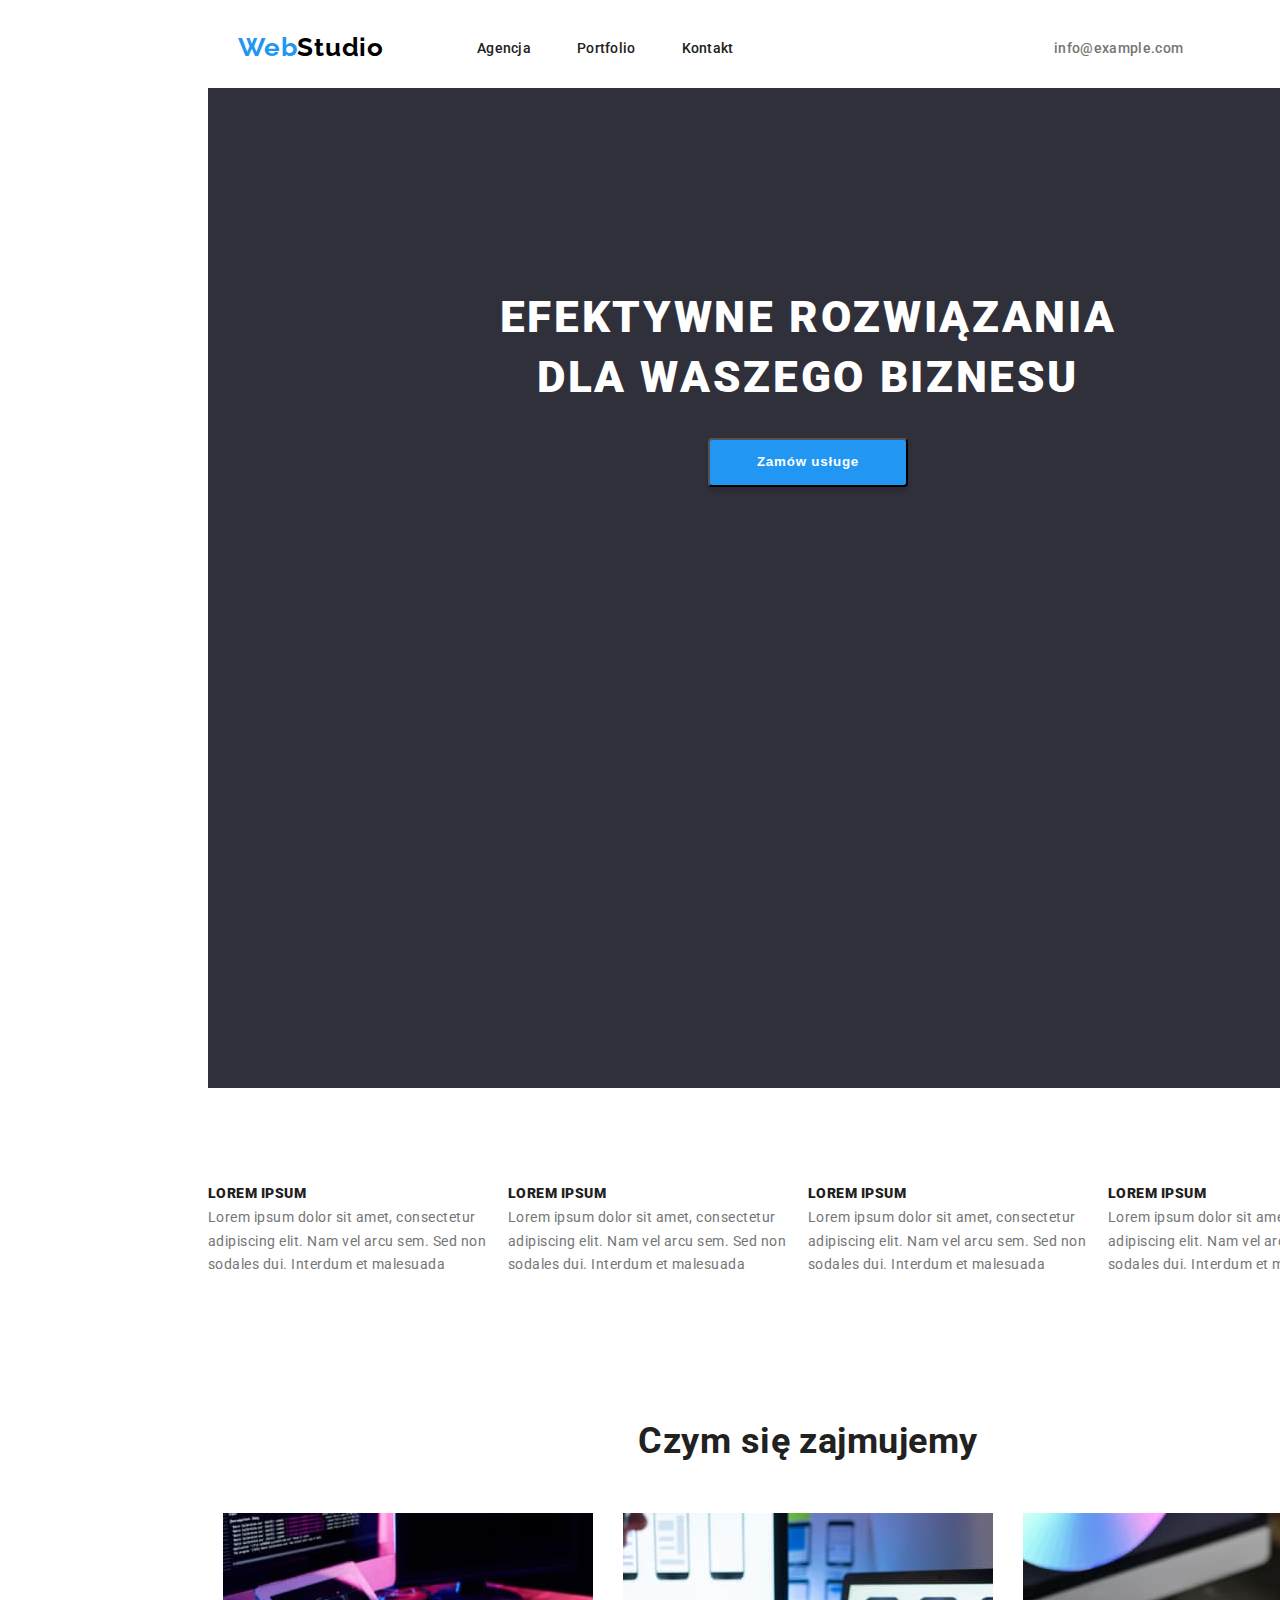
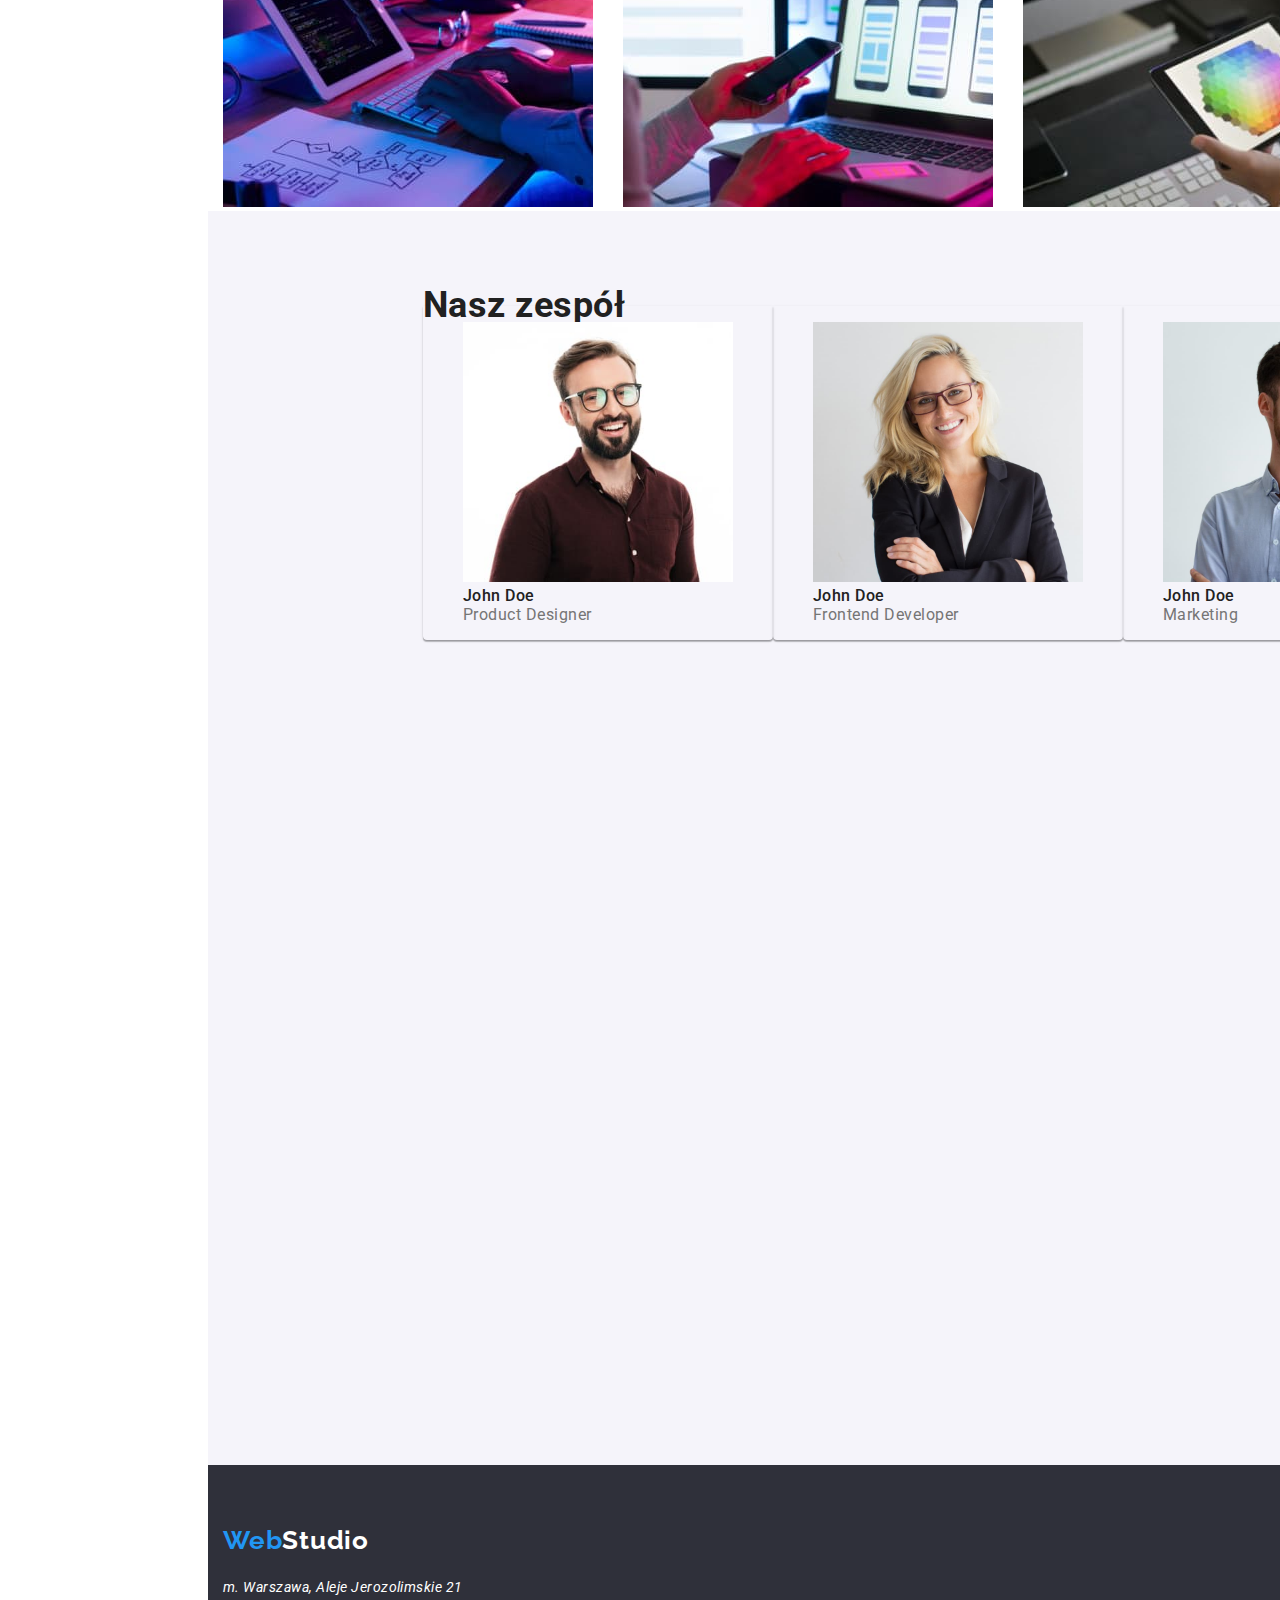
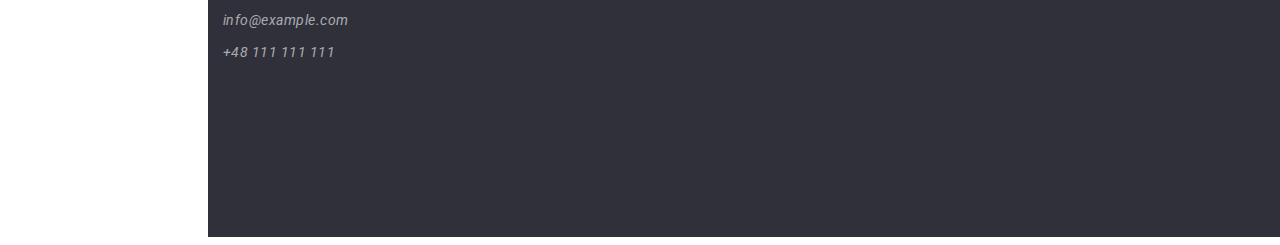
<file: index.html>
<!DOCTYPE html>
<html lang="en">
  <head>
    <title>hw3-main-pages</title>
    <link rel="preconnect" href="https://fonts.googleapis.com" />
    <link rel="preconnect" href="https://fonts.gstatic.com" crossorigin />
    <link
      href="https://fonts.googleapis.com/css2?family=Raleway:wght@700&family=Roboto:wght@400;500;700;900&display=swap"
      rel="stylesheet"
    />
    <link
      rel="stylesheet"
      href="https://cdnjs.cloudflare.com/ajax/libs/modern-normalize/2.0.0/modern-normalize.min.css"
      integrity="sha512-4xo8blKMVCiXpTaLzQSLSw3KFOVPWhm/TRtuPVc4WG6kUgjH6J03IBuG7JZPkcWMxJ5huwaBpOpnwYElP/m6wg=="
      crossorigin="anonymous"
      referrerpolicy="no-referrer"
    />

    <link href="css/styles.css" rel="stylesheet" />
  </head>

  <body>
    <div class="container">
      <header>
        <nav class="navigation">
          <ul class="nav-menu-first">
            <a href="./index.html" class="logo"
              ><span class="web">Web</span>Studio</a
            >

            <li class="agency-pad">
              <a class="menu" href="agency">Agencja</a>
            </li>
            <li class="kontakt-pad">
              <a class="menu" href="./portfolio.html">Portfolio</a>
            </li>
            <li class="kontakt-pad">
              <a class="menu" href="contact">Kontakt</a>
            </li>
          </ul>

          <ul class="nav-menu-second">
            <li class="mail-pad">
              <a class="contact-link-header" href="info@devstudio.com"
                >info@example.com</a
              >
            </li>
            <li>
              <a class="contact-link-header" href="+48111111111"
                >+48 111 111 111</a
              >
            </li>
          </ul>
        </nav>
      </header>

      <main>
        <section class="background-dark">
          <h1 class="main-title">EFEKTYWNE ROZWIĄZANIA DLA WASZEGO BIZNESU</h1>
          <button type="button" class="button-main-page">Zamów usługe</button>
        </section>

        <section class="section-lorem"></section>
        <ul class="list-lorem">
          <li class="feature">
            <h3 class="feature-title"><b>LOREM IPSUM</b></h3>
            <p>
              Lorem ipsum dolor sit amet, consectetur adipiscing elit. Nam vel
              arcu sem. Sed non sodales dui. Interdum et malesuada
            </p>
          </li>
          <li class="feature">
            <h3 class="feature-title"><b>LOREM IPSUM</b></h3>
            <p>
              Lorem ipsum dolor sit amet, consectetur adipiscing elit. Nam vel
              arcu sem. Sed non sodales dui. Interdum et malesuada
            </p>
          </li>
          <li class="feature">
            <h3 class="feature-title"><b>LOREM IPSUM</b></h3>
            <p>
              Lorem ipsum dolor sit amet, consectetur adipiscing elit. Nam vel
              arcu sem. Sed non sodales dui. Interdum et malesuada
            </p>
          </li>
          <li class="feature">
            <h3 class="feature-title"><b>LOREM IPSUM</b></h3>
            <p>
              Lorem ipsum dolor sit amet, consectetur adipiscing elit. Nam vel
              arcu sem. Sed non sodales dui. Interdum et malesuada
            </p>
          </li>
        </ul>
        </section>
        
        <h2 class="profession-title">Czym się zajmujemy</h2>
        <ul class="list-display">
          <li class="profession-picture">
            <img
              class="card-image"
              src="images/1img.jpg"
              alt="person who writing code"
              width="370"
              height="294"
            />
          </li>
          <li class="profession-picture">
            <img
              class="card-image"
              src="images/2img.jpg"
              alt="person who choosing website design"
              width="370"
              height="294"
            />
          </li>
          <li class="profession-picture">
            <img
              class="card-image"
              src="images/3img.jpg"
              alt="person looking at color palette on tablet"
              width="370"
              height="294"
            />
          </li>
        </ul>
        <div class="container-team">
          <h2 class="team-title">Nasz zespół</h2>
          <ul class="list-display">
            <li class="person">
              <figure>
                <img
                  class="person-image"
                  src="images/team1img.jpg"
                  alt="smiling man with a beard and glasses in a red shirt"
                  width="270"
                  height="260"
                />
                <figcaption>
                  <h3 class="name">John Doe</h3>
                  <p class="workplace">Product Designer</p>
                </figcaption>
              </figure>
            </li>
            <li class="person">
              <figure>
                <img
                  class="person-image"
                  src="images/team2img.jpg"
                  alt="smiling girl with glasses in a black jacket"
                  width="270"
                  height="260"
                />
                <figcaption>
                  <h3 class="name">John Doe</h3>
                  <p class="workplace">Frontend Developer</p>
                </figcaption>
              </figure>
            </li>
            <li class="person">
              <figure>
                <img
                  class="person-image"
                  src="images/team3img.jpg"
                  alt="smiling man with a beard in a blue shirt"
                  width="270"
                  height="260"
                />
                <figcaption>
                  <h3 class="name">John Doe</h3>
                  <p class="workplace">Marketing</p>
                </figcaption>
              </figure>
            </li>
            <li class="person">
              <figure>
                <img
                  class="person-image"
                  src="images/team4img.jpg"
                  alt="man with a beard and glasses in a black t-shirt"
                  width="270"
                  height="260"
                />
                <figcaption>
                  <h3 class="name">John Doe</h3>
                  <p class="workplace">UI Designer</p>
                </figcaption>
              </figure>
            </li>
          </ul>
        </div>
      </main>

    <footer class="white-text background-dark-footer">
    <div class="containerr">
    <address  class="contact-block">
      <ul class="contact">
        <li class="webstudio-style"><a href="./index.html" class="logo-foot"
          ><span class="web">Web</span>Studio</a></li>

        <li> <a  class="foot-adress" href="https://goo.gl/maps/61aa3FAZrJpg5g7s7">m. Warszawa, Aleje Jerozolimskie 21</a></li>

        <li>
              <a class="contact-footer" href="info@example.com"
                >info@example.com</a>
            </li>
         <li>
              <a class="contact-footer" href="+48111111111">+48 111 111 111</a>
            </li>

      </ul>
    </address>
  </div>
  </footer>
    
  </body>
</html>
</file>
<file: css/styles.css>
body {
  font-family: "Roboto", sans-serif;
  color: #212121;
  width: 1600px;
  letter-spacing: 0.03em;
}
h1,
h2,
h3,
h4,
h5,
h6,
p,
ul {
  margin: 0;
  padding: 0;
  border: 0;
  font-size: 100%;
  font: inherit;
  vertical-align: baseline;
  list-style-type: none;
}
.container {
  width: 1200px;
  margin: 0 auto;
}
.navigation {
  font-weight: 500;
  display: flex;
  align-items: center;
  justify-content: space-between;
  padding: 24px 15px 25px 15px;
  letter-spacing: 0.02em;
}
:root {
  --brand-color: #2196f3;
  --first-text-color: #212121;
  --second-text-color: #ffffff;
  --third-text-color: #757575;
  --background-dark: #2f303a;
  --img-shadow-first: #0000001F;
    --img-shadow-second: #00000024;
    --img-shadow-third: #00000033;
}

.nav-menu-first {
  display: flex;
  align-items: center;
  justify-content: flex-start;
  margin-left: 15px;
}
.nav-menu-second {
  display: flex;
  justify-content: flex-end;
  gap: 50px;
}
.agency-pad {
  padding-left: 93px;
}
.kontakt-pad {
  padding-left: 46px;
}

.logo {
  text-decoration: none;
  font-family: "Raleway";
  font-weight: 700;
  font-size: 26px;
  line-height: 1.19;
  color: #000000;
  letter-spacing: 0.03em;
}

.logo-foot {
  text-decoration: none;
  font-family: "Raleway";
  font-weight: 700;
  font-size: 26px;
  line-height: 1.19;
  color: #ffff;
  letter-spacing: 0.03em;
  font-style: normal;
}

.mail-pad {
  padding-right: 50px;
}

.web {
  color: var(--brand-color);
}

.menu {
  text-decoration: none;
  font-weight: 500;
  font-size: 14px;
  line-height: 1.14;
  letter-spacing: 0.02em;
  color: var(--first-text-color);
}
.background-dark {
  background-color: var(--background-dark);
  height: 600px;
  flex-shrink: 0;
  margin: 0 auto;
  max-width: 1600px;
  padding: 200px 0;
}

.menu:focus,
.menu:hover {
  color: var(--brand-color);
}
.main-title {
  font-weight: 900;
  font-size: 44px;
  line-height: 1.36;
  color: var(--second-text-color);
  text-align: center;
  font-style: normal;
  text-transform: uppercase;
  letter-spacing: 0.06em;
  max-width: 696px;
  margin: 0 auto;
  flex-wrap: wrap;
}
.button-main-page {
  background-color: var(--brand-color);
  color: var(--second-text-color);
  font-weight: 700;
  line-height: 1.875;
  width: 200px;
  padding: 10px 0;
  margin: 30px 500px 200px 500px;
  letter-spacing: 0.06em;
  border-radius: 4px;
  box-shadow: 0px 4px 4px 0px rgba(0, 0, 0, 0.15);
}
.index-button {
  font-weight: 700;
  font-size: 16px;
  line-height: 1.87;
  color: var(--first-text-color);
  background: #f5f4fa;
}
.index-button:focus,
.index-button:hover {
  color: var(--second-text-color);
  background: var(--brand-color);
}
.button {
  border: none;
  cursor: pointer;
  font-weight: 500;
  font-size: 16px;
  line-height: 1.6;
  color: var(--first-text-color);
  background: #f5f4fa;
}
.button:focus,
.button:hover {
  color: var(--second-text-color);
  background: var(--brand-color);
  box-shadow: 0px 3px 5px #817e7e;
}

.feature-title {
  font-weight: 700;
  color: var(--first-text-color);
  font-size: 14px;
}
.feature {
  font-size: 14px;
  line-height: 1.7;
  color: var(--third-text-color);
}
.profession-title {
  font-weight: 700;
  font-size: 36px;
  line-height: 1.16;
  color: var(--first-text-color);
  display: flex;
  justify-content: center;
  padding: 50px;
}
.contact-link-header {
  text-decoration: none;
  font-weight: 500;
  font-size: 14px;
  line-height: 1.14;
  color: var(--third-text-color);
}
.contact-link-header:focus,
.contact-link-header:hover {
  color: var(--brand-color);
}

.contact-footer {
  text-decoration: none;
  font-size: 14px;
  line-height: 1.7;
  color: #ffffff99;
}

.contact-footer:focus,
.contact-footer:hover {
  color: var(--brand-color);
}
.foot-adress {
  text-decoration: none;
  font-size: 14px;
  line-height: 1.7;
  color: var(--second-text-color);
}
.project-title {
  font-weight: 700;
  font-size: 18px;
  line-height: 2;
  color: var(--first-text-color);
}
.project-category {
  font-size: 16px;
  line-height: 1.87;
  color: var(--third-text-color);
}
.team-title {
  font-weight: 700;
  font-size: 36px;
  line-height: 1.17px;
  color: var(--first-text-color);
}
.name {
  font-weight: 500;
  font-size: 16px;
  line-height: 1.19;
  color: var(--first-text-color);
}
.workplace {
  font-size: 16px;
  line-height: 1.19;
  color: var(--third-text-color);
}
.background-dark-footer {
  background-color: var(--background-dark);
  padding: 60px 0px 60px 15px;
}
.background-dark-footer {
  background-color: var(--background-dark);
  height: 252px;
  flex-shrink: 0;
  margin: 0 auto;
  max-width: 1600px;
}

.background-dark-footer :not(:first-child) {
  font-size: 14px;
  line-height: 1.7;
  padding-bottom: 9px;
}
.background-dark-footer :nth-child(1) {
  padding-bottom: 20px;
}
.list-lorem {
  display: flex;
  padding-bottom: 94px;
  justify-content: space-around;
  padding: 94px 0 94px 0;
}
.list-display {
  display: flex;
  justify-content: space-around;
}
.container-team {
  background: #F5F4FA;;
  height: 648px;
  flex-shrink: 0;
  margin: 0 auto;
  max-width: 1600px;
  padding: 94px 215px 512px 215px;
}
.person {
    box-shadow: 0px 1px 3px var(--img-shadow-first), 0px 1px 1px var(--img-shadow-second), 0px 2px 1px var(--img-shadow-third);
border-radius: 0px 0px 4px 4px;}
</file>
